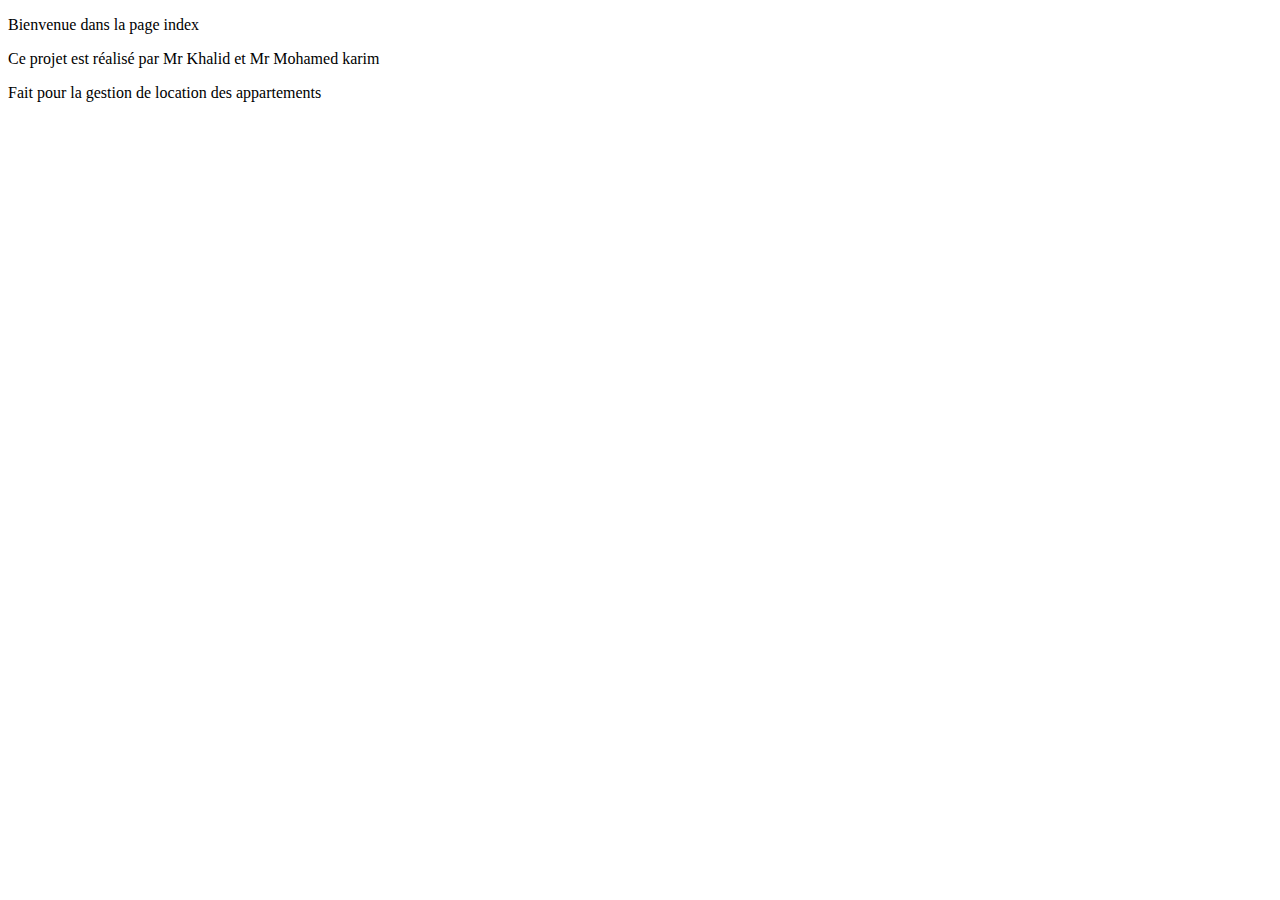
<file: Test-Appartement/src/main/resources/templates/index.html>
<!DOCTYPE html>
<html xmlns:th="/http://www.thymeleaf.org"
xmlns:layout="http://www.ultraq.net.nz/thymeleaf/layout"
layout:decorate="~{fragments/main_layout}">
<head>

</head>
<body>

<div layout:fragment="content" class="container myspace">

	<div class="jumbotron">
	
	<p> Bienvenue dans la page index</p>
	<p> Ce projet est réalisé par Mr Khalid et Mr Mohamed karim</p>
	<p> Fait pour la gestion de location des appartements</p>
	
	</div>

</div>


</body>
</html>
</file>
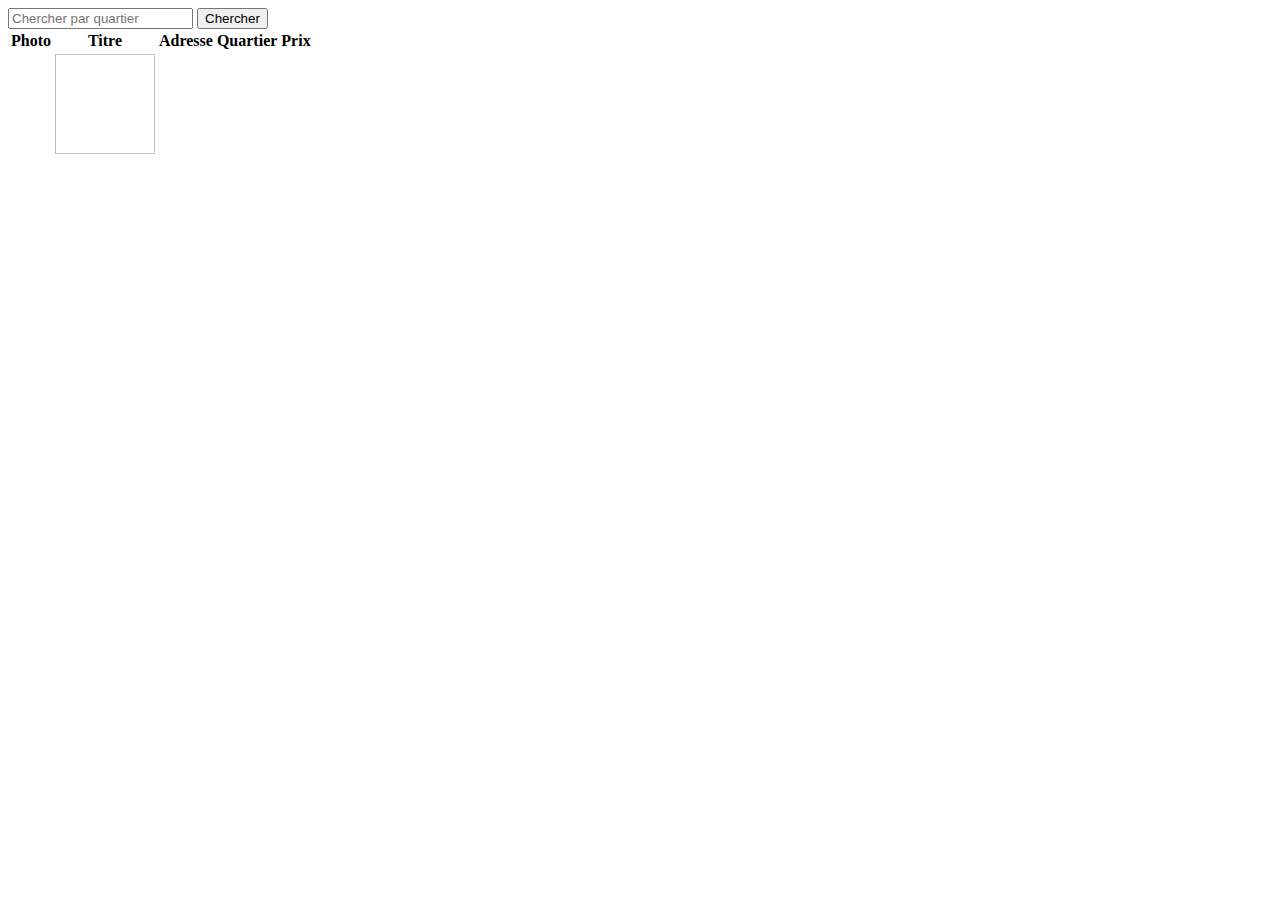
<file: Test-Appartement/src/main/resources/templates/views/allApp.html>
<!DOCTYPE html>
<html xmlns:th="/http://www.thymeleaf.org"
	xmlns:layout="http://www.ultraq.net.nz/thymeleaf/layout"
	layout:decorate="~{fragments/main_layout}">
<head>

</head>
<body>

	<div layout:fragment="content" class="container myspace">
	
<!-- 	<div class="form-group mb-2"> -->
<!-- 	<a th:href="@{/addApp(email=${email})}" class="btn btn-dark">Add Appartement</a> -->
	
<!-- 	</div> -->
	
	<form th:action="@{/appartements}" class="form-inline">
	<div class="form-group mb-2">
	<input type="search" class="form-control" name="quartier" placeholder="Chercher par quartier"/>
	<input type="submit" value="Chercher" class="btn btn-primary"/>
	</div>
	</form>

		<div class="card">
			<div class="card card-body">
				<table class="table table-hover">
					<thead>
						<tr>
							<th>Photo</th>
							<th>Titre</th>
							<th>Adresse</th>
							<th>Quartier</th>
							<th>Prix</th>
							
						</tr>
					</thead>
					
					<tbody>
						<tr th:each="app:${appartements}">
							<td th:hidden="${app.id}"></td>
							<td><a 
							th:href="@{/display(id=${app.id}}"><img th:src="@{'/image/{id}'(id=${app.photos})}"
								 width="100" height="100" /></a></td>
						
							<td th:text="${app.titre}"></td>
							<td th:text="${app.adresse}"></td>
							<td th:text="${app.quartier}"></td>
							<td th:text="${app.prix}"></td>
							
						
<!-- 							<td><a th:href="@{/addApp(email=${app.email})}" class="btn btn-dark">Delete</a></td> -->
						</tr>
					</tbody>
				
				</table>
			</div>
		</div>
	</div>


</body>
</html>
</file>
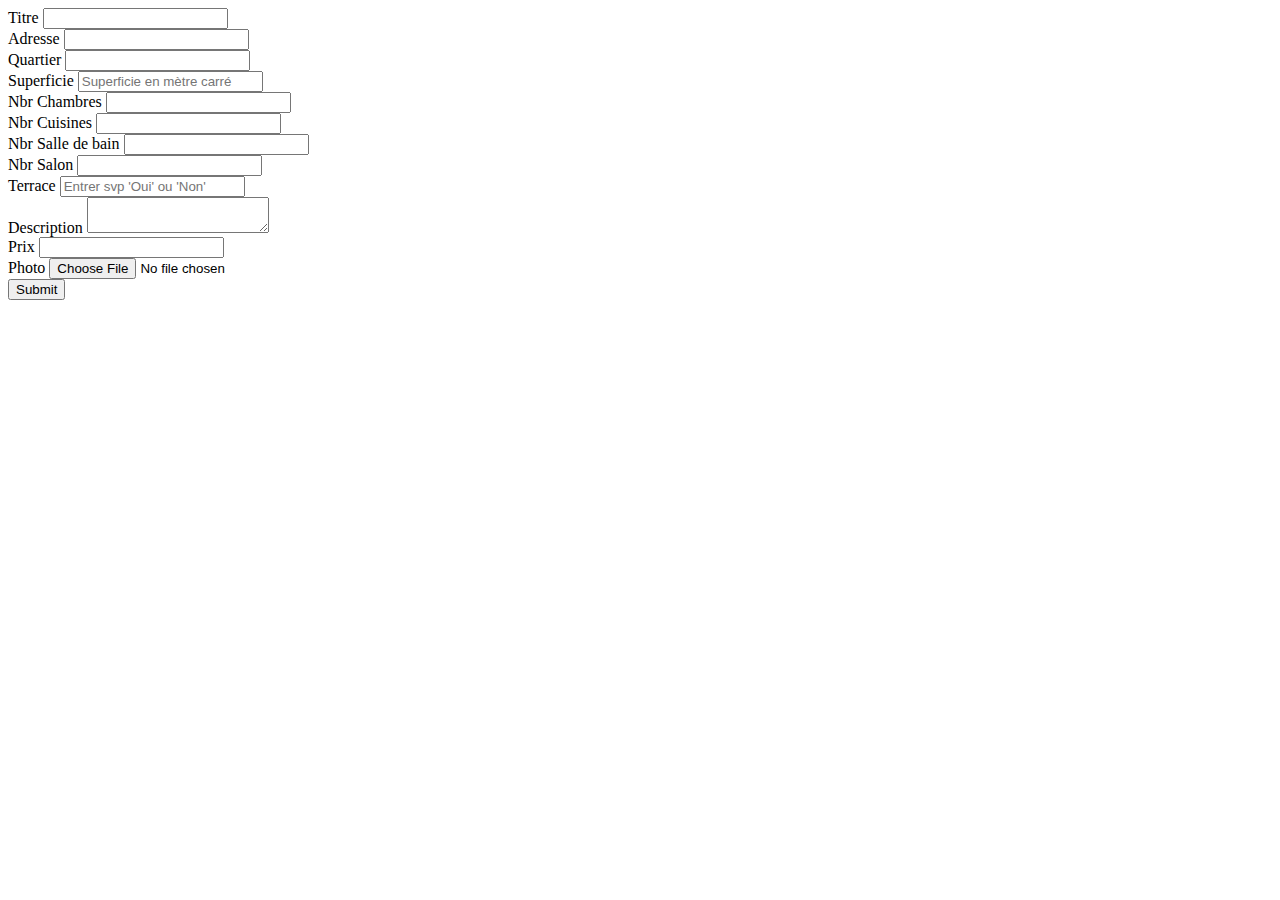
<file: Test-Appartement/src/main/resources/templates/views/appForm.html>
<!DOCTYPE html>
<html xmlns:th="/http://www.thymeleaf.org"
	xmlns:layout="http://www.ultraq.net.nz/thymeleaf/layout"
	layout:decorate="~{fragments/main_layout}">
<head>
<title>Register Form</title>
</head>
<body>

	<div layout:fragment="content" class="container myspace">


		<form th:action="@{/addApp}" th:object="${app}" method="post">
	<div class="contour">
			<div class="form-group">
				<label for="titre" class="form-control-label">Titre</label> 
				<input
					type="text" class="form-control" th:field="*{titre}" id="titre" />
				<div class="text text-danger" th:if="${#fields.hasErrors('titre')}"
					th:errors="*{titre}"></div>
			</div>

			<div class="form-group">
				<label for="adresse" class="form-control-label">Adresse</label> 
				<input
					type="text" class="form-control" th:field="*{adresse}" id="adresse" />
				<div class="text text-danger"
					th:if="${#fields.hasErrors('adresse')}" th:errors="*{adresse}"></div>

			</div>

			<div class="form-group">
				<label for="quartier" class="form-control-label">Quartier</label> 
				<input
					type="text" class="form-control" th:field="*{quartier}"
					id="quartier" />
				<div class="text text-danger"
					th:if="${#fields.hasErrors('quartier')}" th:errors="*{quartier}"></div>
			</div>
			<div class="form-group">
				<label for="superficie" class="form-control-label">Superficie</label>
				<input type="text" class="form-control" th:field="*{superficie}"
					id="superficie" placeholder="Superficie en mètre carré"/>
				<div class="text text-danger"
					th:if="${#fields.hasErrors('superficie')}"
					th:errors="*{superficie}"></div>
			</div>
			<div class="form-group">
				<label for="chambre" class="form-control-label">Nbr Chambres</label>
				<input type="text" class="form-control" th:field="*{chambre}"
					id="chambre" />
			</div>
			<div class="form-group">
				<label for="cuisine" class="form-control-label">Nbr Cuisines</label>
				<input type="text" class="form-control" th:field="*{cuisine}"
					id="cuisine" />
			</div>
			<div class="form-group">
				<label for="salleDeBain" class="form-control-label">Nbr
					Salle de bain</label> 
				<input type="text" class="form-control"
					th:field="*{salleDeBain}" id="salleDeBain" />
			</div>
			<div class="form-group">
				<label for="salon" class="form-control-label">Nbr Salon</label> 
				<input
					type="text" class="form-control" th:field="*{salon}" id="salon" />
			</div>
<!-- 			<div class="form-group"> -->
<!-- 				<label for="terrace" class="form-control-label">Terrace</label>  -->
<!-- 				<input -->
<!-- 					type="checkbox" class="form-control" th:field="*{terrace}" -->
<!-- 					id="terrace" /> -->
<!-- 			</div> -->

			<div class="form-group">
				<label for="terrace" class="form-control-label">Terrace</label> 
				<input
					type="text" class="form-control" th:field="*{terrace}" id="terrace" placeholder="Entrer svp 'Oui' ou 'Non'" />
			</div>
			<div class="form-group">
				<label for="description" class="form-control-label">Description</label>
				<textarea class="form-control" th:field="*{description}"
					id="description" ></textarea>
			</div>
			<div class="form-group">
				<label for="prix" class="form-control-label">Prix</label> 
				<input
					type="text" class="form-control" th:field="*{prix}" id="prix" />
					<div class="text text-danger"
					th:if="${#fields.hasErrors('prix')}"
					th:errors="*{prix}"></div>
			</div>
			<div class="form-group">
				<label for="photos" class="form-control-label">Photo</label> 
				<input
					type="file" class="form-control" th:field="*{photos}" id="photos" />
			</div>
			
<!-- 				<div class="form-group"> -->
<!-- 				<label for="Email" class="form-control-label">Email</label>  -->
<!-- 				<input -->
<!-- 					type="text" class="form-control" th:field="*{[[${#httpServletRequest.remoteUser}]]}" id="prix" /> -->
					
<!-- 			</div> -->


			<input type="submit" value="Submit" class="btn btn-primary" />
</div>
		</form>

	</div>


</body>
</html>
</file>
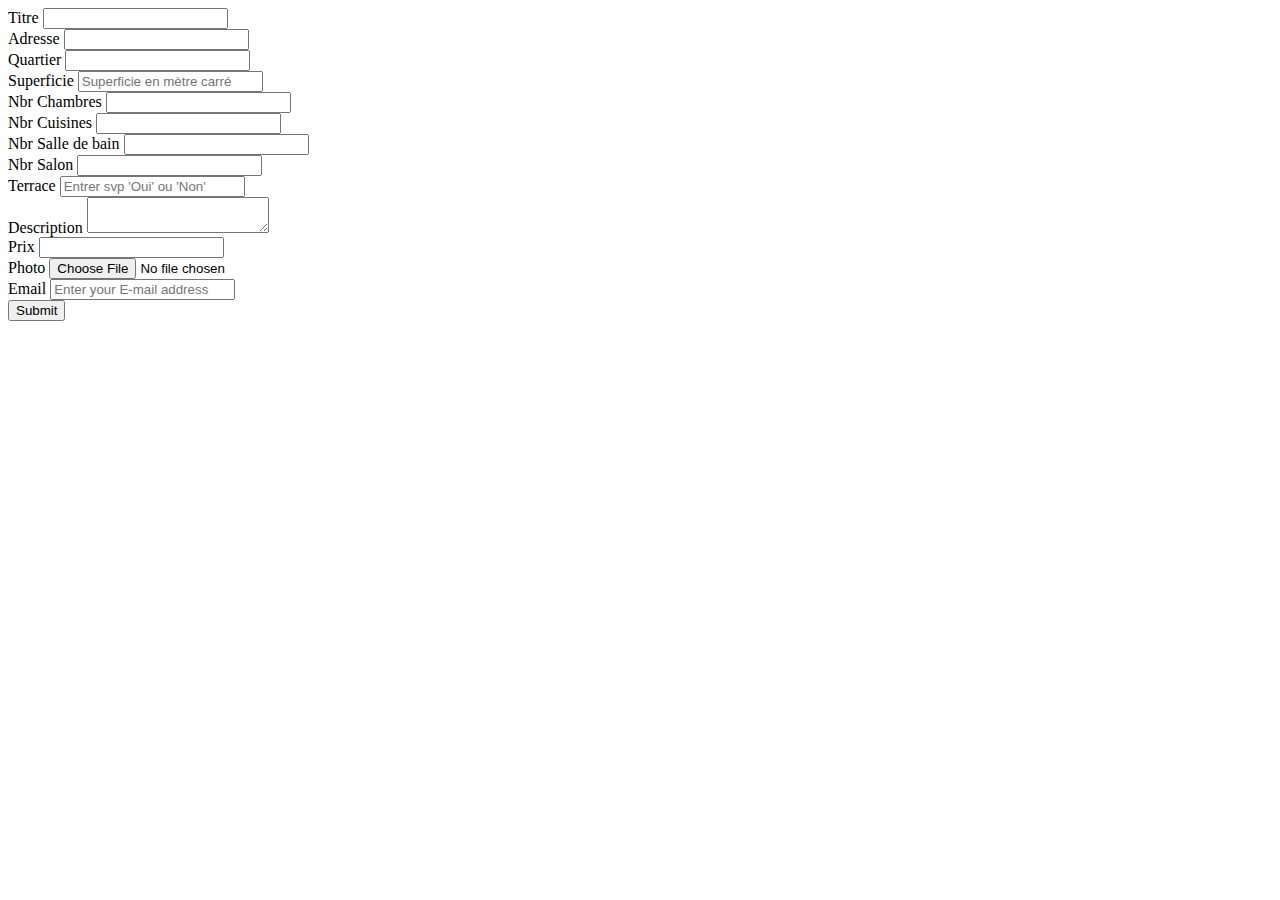
<file: Test-Appartement/src/main/resources/templates/views/appForm1.html>
<!DOCTYPE html>
<html xmlns:th="/http://www.thymeleaf.org"
	xmlns:layout="http://www.ultraq.net.nz/thymeleaf/layout"
	layout:decorate="~{fragments/main_layout}">
<head>
<title>Register Form</title>
<meta charset="UTF-8">

</head>
<body>

	<div layout:fragment="content" class="container myspace">


		<form th:action="@{/addAppP}" th:object="${app}" method="post">
	<div class="contour">
			<div class="form-group">
				<label for="titre" class="form-control-label">Titre</label> 
				<input
					type="text" class="form-control" th:field="*{titre}" id="titre" />
				<div class="text text-danger" th:if="${#fields.hasErrors('titre')}"
					th:errors="*{titre}"></div>
			</div>

			<div class="form-group">
				<label for="adresse" class="form-control-label">Adresse</label> 
				<input
					type="text" class="form-control" th:field="*{adresse}" id="adresse" />
				<div class="text text-danger"
					th:if="${#fields.hasErrors('adresse')}" th:errors="*{adresse}"></div>

			</div>

			<div class="form-group">
				<label for="quartier" class="form-control-label">Quartier</label> 
				<input
					type="text" class="form-control" th:field="*{quartier}"
					id="quartier" />
				<div class="text text-danger"
					th:if="${#fields.hasErrors('quartier')}" th:errors="*{quartier}"></div>
			</div>
			<div class="form-group">
				<label for="superficie" class="form-control-label">Superficie</label>
				<input type="text" class="form-control" th:field="*{superficie}"
					id="superficie" placeholder="Superficie en mètre carré"/>
				<div class="text text-danger"
					th:if="${#fields.hasErrors('superficie')}"
					th:errors="*{superficie}"></div>
			</div>
			<div class="form-group">
				<label for="chambre" class="form-control-label">Nbr Chambres</label>
				<input type="text" class="form-control" th:field="*{chambre}"
					id="chambre" />
			</div>
			<div class="form-group">
				<label for="cuisine" class="form-control-label">Nbr Cuisines</label>
				<input type="text" class="form-control" th:field="*{cuisine}"
					id="cuisine" />
			</div>
			<div class="form-group">
				<label for="salleDeBain" class="form-control-label">Nbr
					Salle de bain</label> 
				<input type="text" class="form-control"
					th:field="*{salleDeBain}" id="salleDeBain" />
			</div>
			<div class="form-group">
				<label for="salon" class="form-control-label">Nbr Salon</label> 
				<input
					type="text" class="form-control" th:field="*{salon}" id="salon" />
			</div>
<!-- 			<div class="form-group"> -->
<!-- 				<label for="terrace" class="form-control-label">Terrace</label>  -->
<!-- 				<input -->
<!-- 					type="checkbox" class="form-control" th:field="*{terrace}" -->
<!-- 					id="terrace" /> -->
<!-- 			</div> -->
			
			<div class="form-group">
				<label for="terrace" class="form-control-label">Terrace</label> 
				<input
					type="text" class="form-control" th:field="*{terrace}" id="terrace" placeholder="Entrer svp 'Oui' ou 'Non'" />
			</div>
			
			<div class="form-group">
				<label for="description" class="form-control-label">Description</label>
				<textarea class="form-control" th:field="*{description}"
					id="description" ></textarea>
			</div>
			<div class="form-group">
				<label for="prix" class="form-control-label">Prix</label> 
				<input
					type="text" class="form-control" th:field="*{prix}" id="prix" />
					<div class="text text-danger"
					th:if="${#fields.hasErrors('prix')}"
					th:errors="*{prix}"></div>
			</div>
			<div class="form-group">
				<label for="photos" class="form-control-label">Photo</label> 
				<input
					type="file" class="form-control" th:field="*{photos}" id="photos" />
			</div>
			
			<div class="form-group">
				<label for="user.email" class="form-control-label">Email</label> 
				<input
					type="text" class="form-control" th:field="*{user.email}" id="user.email" placeholder="Enter your E-mail address" />
			</div>
			
<!-- 				<div class="form-group"> -->
<!-- 				<label for="Email" class="form-control-label">Email</label>  -->
<!-- 				<input -->
<!-- 					type="text" class="form-control" th:field="*{[[${#httpServletRequest.remoteUser}]]}" id="prix" /> -->
					
<!-- 			</div> -->


			<input type="submit" value="Submit" class="btn btn-primary" />
</div>
		</form>

	</div>


</body>
</html>
</file>
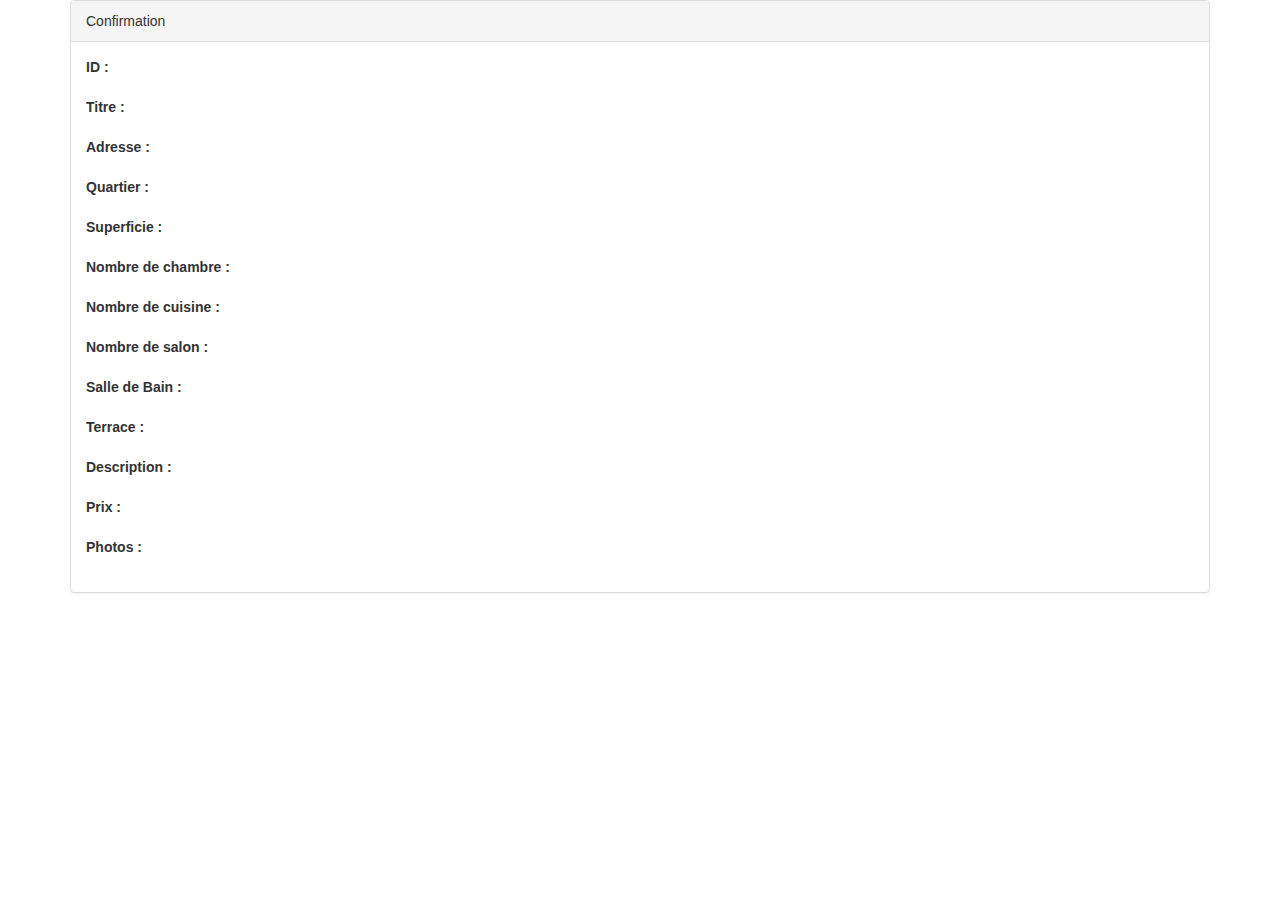
<file: Test-Appartement/src/main/resources/templates/views/displayApp.html>
<!DOCTYPE html>
<html xmlns:th="http://www.thymeleaf.org"
		xmlns:layout="http://www.ultraq.net.nz/thymeleaf/layout"
		layout:decorator="layout">
<head>
<link rel="stylesheet"
	href="https://maxcdn.bootstrapcdn.com/bootstrap/3.3.7/css/bootstrap.min.css">
<script
	src="https://ajax.googleapis.com/ajax/libs/jquery/3.4.1/jquery.min.js"></script>
<script
	src="https://maxcdn.bootstrapcdn.com/bootstrap/4.0.0/js/bootstrap.min.js"></script>

<meta name="viewport" content="width=device-width, initial-scale=1"
	charset="UTF-8">
<title>Confirmation</title>
</head>
<body>
<div layout:fragment="content">
	<div class="container">

		<div class="panel panel-default">
			<div class="panel-heading">Confirmation</div>
			<div class="panel-body">
			
		<div th:object="${appartements}">
		
				<div class="form-group">
					<label>ID : </label> 
					<label th:text="*{id}"></label>
				</div>
				<div class="form-group">
					<label>Titre : </label> 
					<label th:text="*{titre}"></label>
				</div>
				<div class="form-group">
					<label>Adresse : </label> 
					<label th:text="*{adresse}"></label>
				</div>
				<div class="form-group">
					<label>Quartier : </label> 
					<label th:text="*{quartier}"></label>
				</div>
				<div class="form-group">
					<label>Superficie : </label> 
					<label th:text="*{superficie}"></label>
				</div>
				<div class="form-group">
					<label>Nombre de chambre : </label> 
					<label th:text="*{chambre}"></label>
				</div>
				<div class="form-group">
					<label>Nombre de cuisine : </label> 
					<label th:text="*{cuisine}"></label>
				</div>
				<div class="form-group">
					<label>Nombre de salon : </label> 
					<label th:text="*{salon}"></label>
				</div>
				<div class="form-group">
					<label>Salle de Bain : </label> 
					<label th:text="*{salleDeBain}"></label>
				</div>
				<div class="form-group">
					<label>Terrace : </label> 
					<label th:text="*{terrace}"></label>
				</div>
				<div class="form-group">
					<label>Description : </label> 
					<label th:text="*{description}"></label>
				</div>
				<div class="form-group">
					<label>Prix : </label> 
					<label th:text="*{prix}"></label>
				</div>
				<div class="form-group">
					<label>Photos : </label> 
					<label th:text="*{photos}"></label>
				</div>
		</div>
			</div>
		</div>

	</div>
</div>
</body>
</html>
</file>
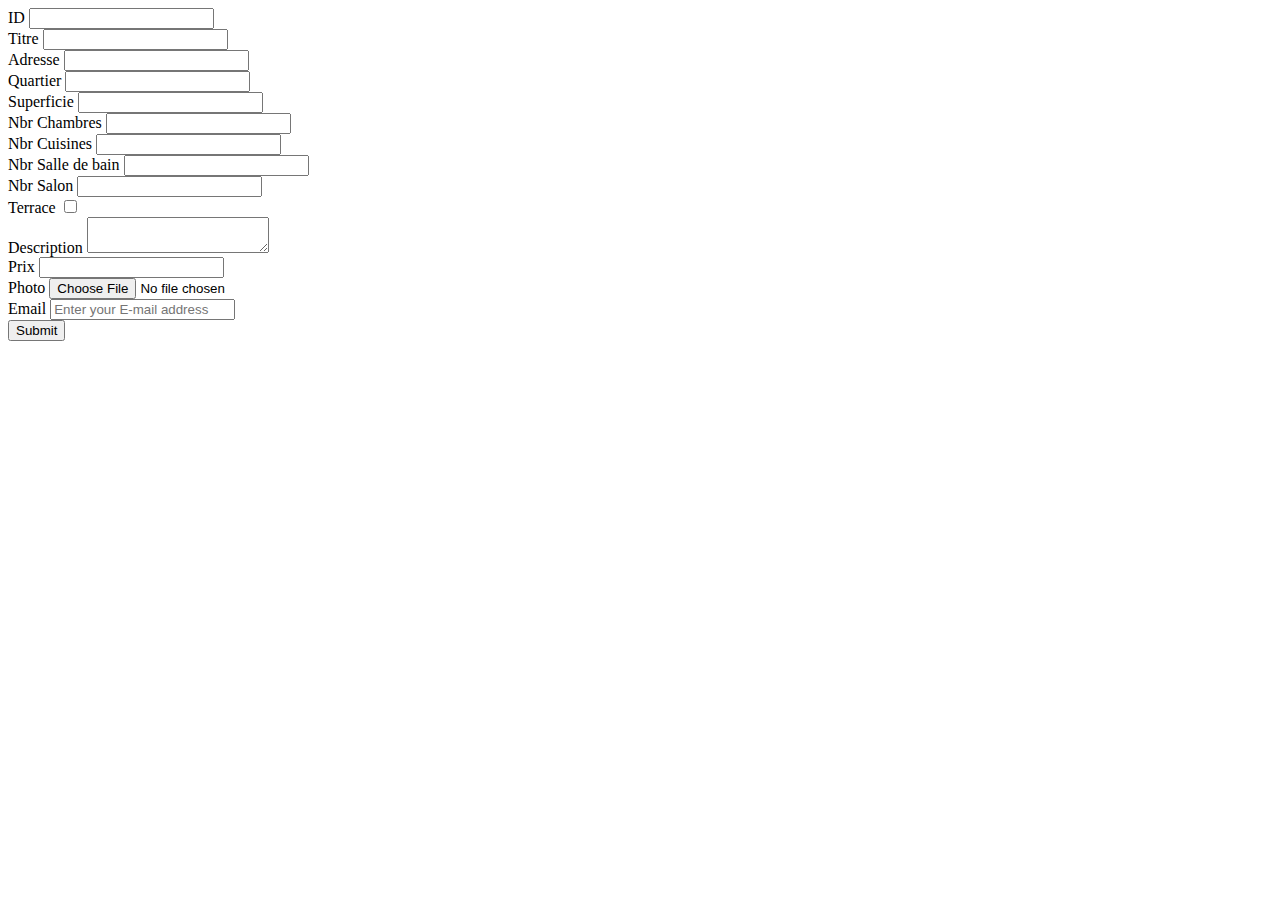
<file: Test-Appartement/src/main/resources/templates/views/editApp.html>
<!DOCTYPE html>
<html xmlns:th="/http://www.thymeleaf.org"
	xmlns:layout="http://www.ultraq.net.nz/thymeleaf/layout"
	layout:decorate="~{fragments/main_layout}">
<head>
<title>Register Form</title>
</head>
<body>

	<div layout:fragment="content" class="container myspace">


		<form th:action="@{/addAppP}" method="post">
		
				<div class="form-group">
				<label for="id" class="form-control-label">ID</label> 
				<input
					type="text" class="form-control" th:field="*{id}" id="id" />
					<div class="text text-danger" th:if="${#fields.hasErrors('id')}"
					th:errors="*{id}"></div>
				
			</div>

			<div class="form-group">
				<label for="titre" class="form-control-label">Titre</label> 
				<input
					type="text" class="form-control" th:field="*{titre}" id="titre" />
				<div class="text text-danger" th:if="${#fields.hasErrors('titre')}"
					th:errors="*{titre}"></div>
			</div>

			<div class="form-group">
				<label for="adresse" class="form-control-label">Adresse</label> 
				<input
					type="text" class="form-control" th:field="*{adresse}" id="adresse" />
				<div class="text text-danger"
					th:if="${#fields.hasErrors('adresse')}" th:errors="*{adresse}"></div>

			</div>

			<div class="form-group">
				<label for="quartier" class="form-control-label">Quartier</label> 
				<input
					type="text" class="form-control" th:field="*{quartier}"
					id="quartier" />
				<div class="text text-danger"
					th:if="${#fields.hasErrors('quartier')}" th:errors="*{quartier}"></div>
			</div>
			<div class="form-group">
				<label for="superficie" class="form-control-label">Superficie</label>
				<input type="text" class="form-control" th:field="*{superficie}"
					id="superficie" />
				<div class="text text-danger"
					th:if="${#fields.hasErrors('superficie')}"
					th:errors="*{superficie}"></div>
			</div>
			<div class="form-group">
				<label for="chambre" class="form-control-label">Nbr Chambres</label>
				<input type="text" class="form-control" th:field="*{chambre}"
					id="chambre" />
			</div>
			<div class="form-group">
				<label for="cuisine" class="form-control-label">Nbr Cuisines</label>
				<input type="text" class="form-control" th:field="*{cuisine}"
					id="cuisine" />
			</div>
			<div class="form-group">
				<label for="salleDeBain" class="form-control-label">Nbr
					Salle de bain</label> 
				<input type="text" class="form-control"
					th:field="*{salleDeBain}" id="salleDeBain" />
			</div>
			<div class="form-group">
				<label for="salon" class="form-control-label">Nbr Salon</label> 
				<input
					type="text" class="form-control" th:field="*{salon}" id="salon" />
			</div>
			<div class="form-group">
				<label for="terrace" class="form-control-label">Terrace</label> 
				<input
					type="checkbox" class="form-control" th:field="*{terrace}"
					id="terrace" />
			</div>
			<div class="form-group">
				<label for="description" class="form-control-label">Description</label>
				<textarea class="form-control" th:field="*{description}"
					id="description" ></textarea>
			</div>
			<div class="form-group">
				<label for="prix" class="form-control-label">Prix</label> 
				<input
					type="text" class="form-control" th:field="*{prix}" id="prix" />
					<div class="text text-danger"
					th:if="${#fields.hasErrors('prix')}"
					th:errors="*{prix}"></div>
			</div>
			<div class="form-group">
				<label for="photos" class="form-control-label">Photo</label> 
				<input
					type="file" class="form-control" th:field="*{photos}" id="photos" />
			</div>
			
			<div class="form-group">
				<label for="user.email" class="form-control-label">Email</label> 
				<input
					type="text" class="form-control" th:field="*{user.email}" id="user.email" placeholder="Enter your E-mail address" />
			</div>
			
<!-- 				<div class="form-group"> -->
<!-- 				<label for="Email" class="form-control-label">Email</label>  -->
<!-- 				<input -->
<!-- 					type="text" class="form-control" th:field="*{[[${#httpServletRequest.remoteUser}]]}" id="prix" /> -->
					
<!-- 			</div> -->


			<input type="submit" value="Submit" class="btn btn-primary" />

		</form>

	</div>


</body>
</html>
</file>
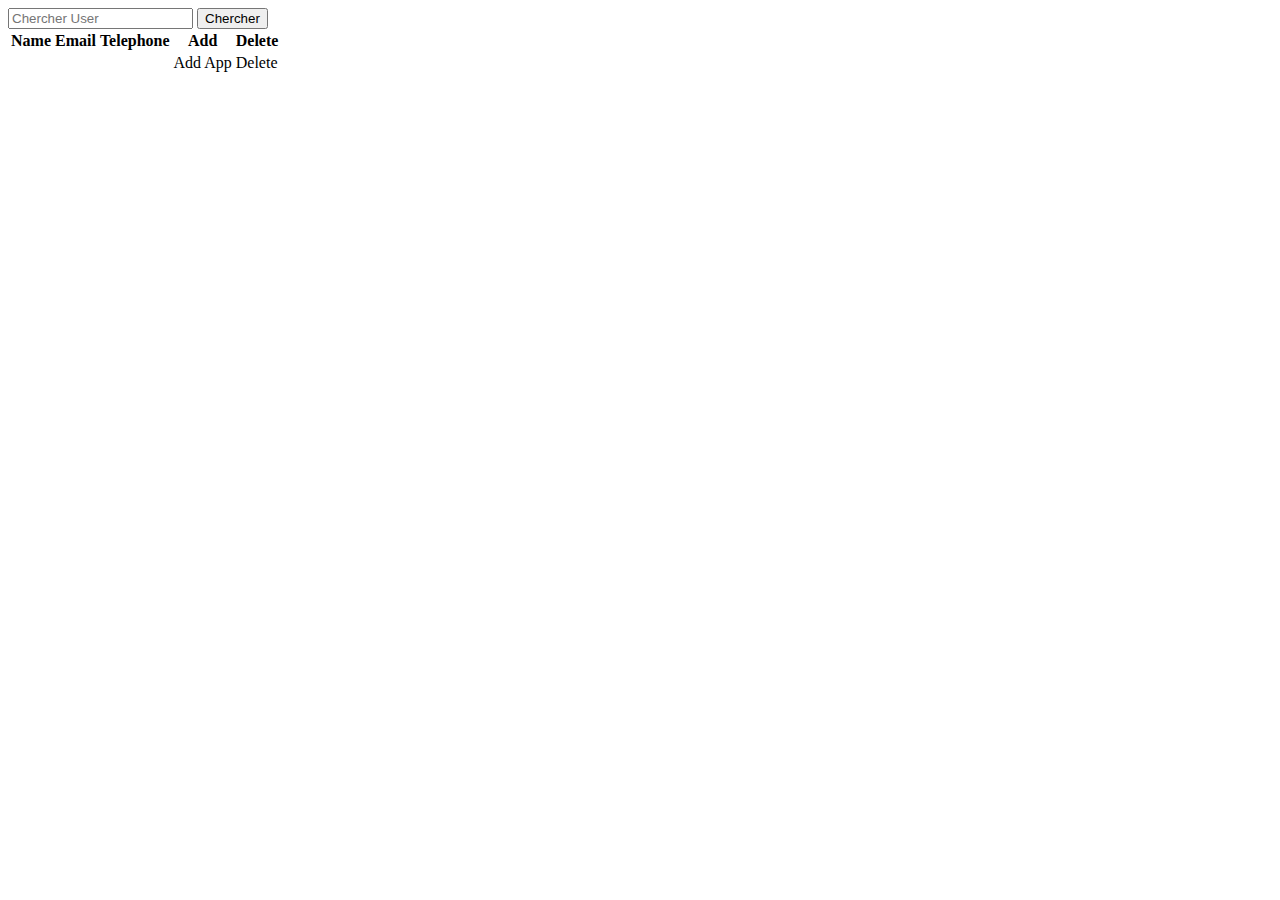
<file: Test-Appartement/src/main/resources/templates/views/list.html>
<!DOCTYPE html>
<html xmlns:th="/http://www.thymeleaf.org"
	xmlns:layout="http://www.ultraq.net.nz/thymeleaf/layout"
	layout:decorate="~{fragments/main_layout}">
<head>

</head>
<body>

	<div layout:fragment="content" class="container myspace">
	<form action="/users" class="form-inline">
	<div class="form-group mb-2">
	<input type="text" class="form-control" name="name" placeholder="Chercher User"/>
	<input type="submit" value="Chercher" class="btn btn-primary"/>
	</div>
	</form>

		<div class="card">
			<div class="card card-body">
				<table class="table table-hover">
					<thead>
						<tr>
							<th>Name</th>
							<th>Email</th>
							<th>Telephone</th>
							<th>Add</th>
							<th>Delete</th>
						</tr>
					</thead>
					<tbody>
						<tr th:each="user:${users}">
							<td th:text="${user.name}"></td>
							<td th:text="${user.email}"></td>
							<td th:text="${user.telephone}"></td>
							
							<td><a th:href="@{/addApp(email=${user.email})}" class="btn btn-dark">Add App</a></td>
							<td><a onclick="return confirm('Etes vous sûre de supprimer ce locataire?')" th:href="@{/deleteUser(email=${user.email})}" class="btn btn-danger">Delete</a></td>
						</tr>
					</tbody>
				</table>
			</div>
		</div>
	</div>


</body>
</html>
</file>
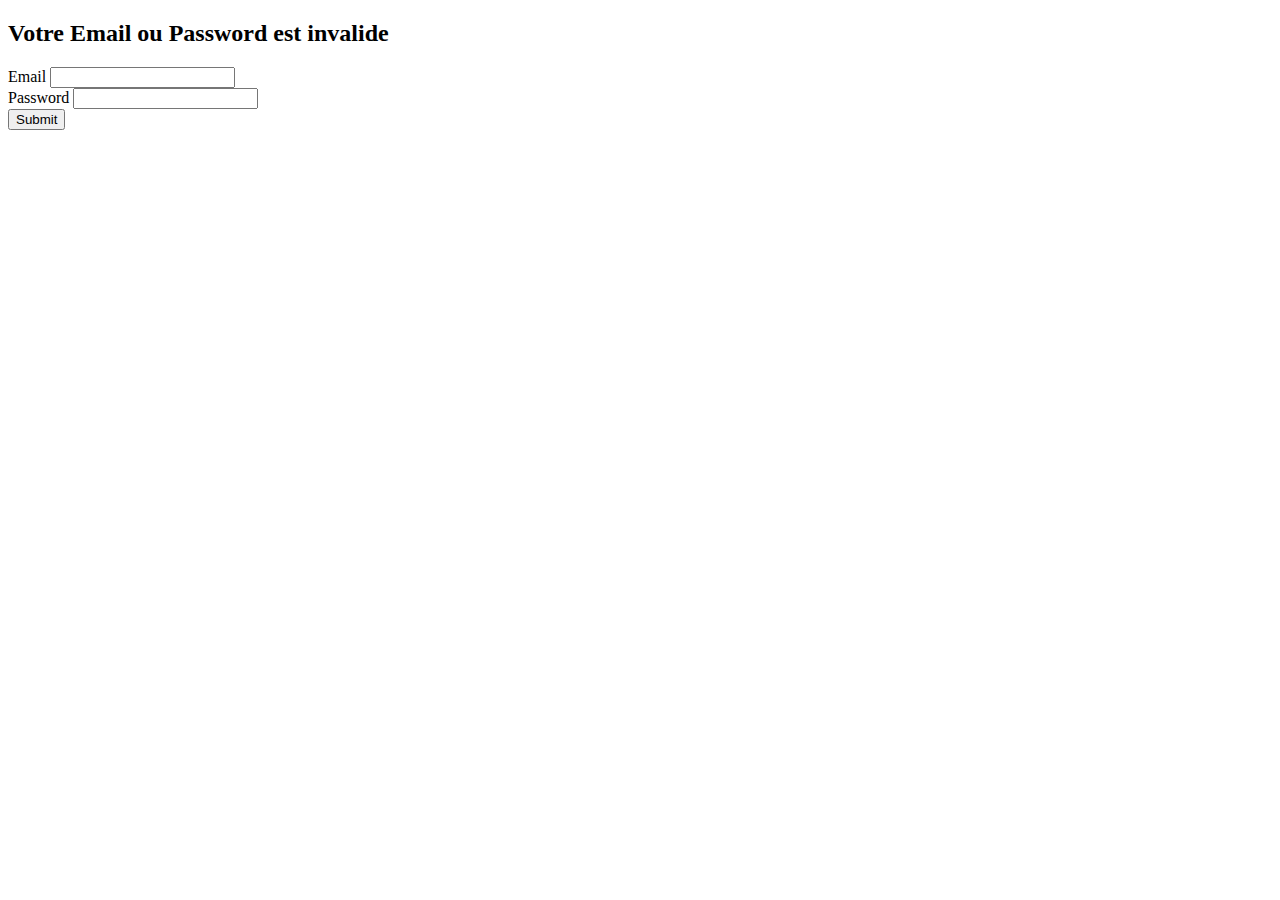
<file: Test-Appartement/src/main/resources/templates/views/loginForm.html>
<!DOCTYPE html>
<html xmlns:th="/http://www.thymeleaf.org"
xmlns:layout="http://www.ultraq.net.nz/thymeleaf/layout"
layout:decorate="~{fragments/main_layout}">
<head>
<title>Register Form</title>
</head>

<body >

<div layout:fragment="content" class="container myspace">

<div class="alert alert-danger" th:if="${param.error}">

<h2>Votre Email ou Password est invalide</h2>
</div>
	<div class=" contour">
<!-- 			<div class="card card-body"> -->
	<form th:action="@{/login}"  method="post">
	
	
	<div class="form-group">
	<label for="email" class="form-control-label">Email</label>
	<input type="text" class="form-control" id="email" name="username"/>
	</div>
	
	<div class="form-group">
	<label for="password" class="form-control-label">Password</label>
	<input type="password" class="form-control" id="password" name="password"/>
	
	</div>
	
	
	<input type="submit" value="Submit" class="btn btn-primary"/>
	
	</form>

</div>

</div>
<!-- </div> -->
</body>
</html>
</file>
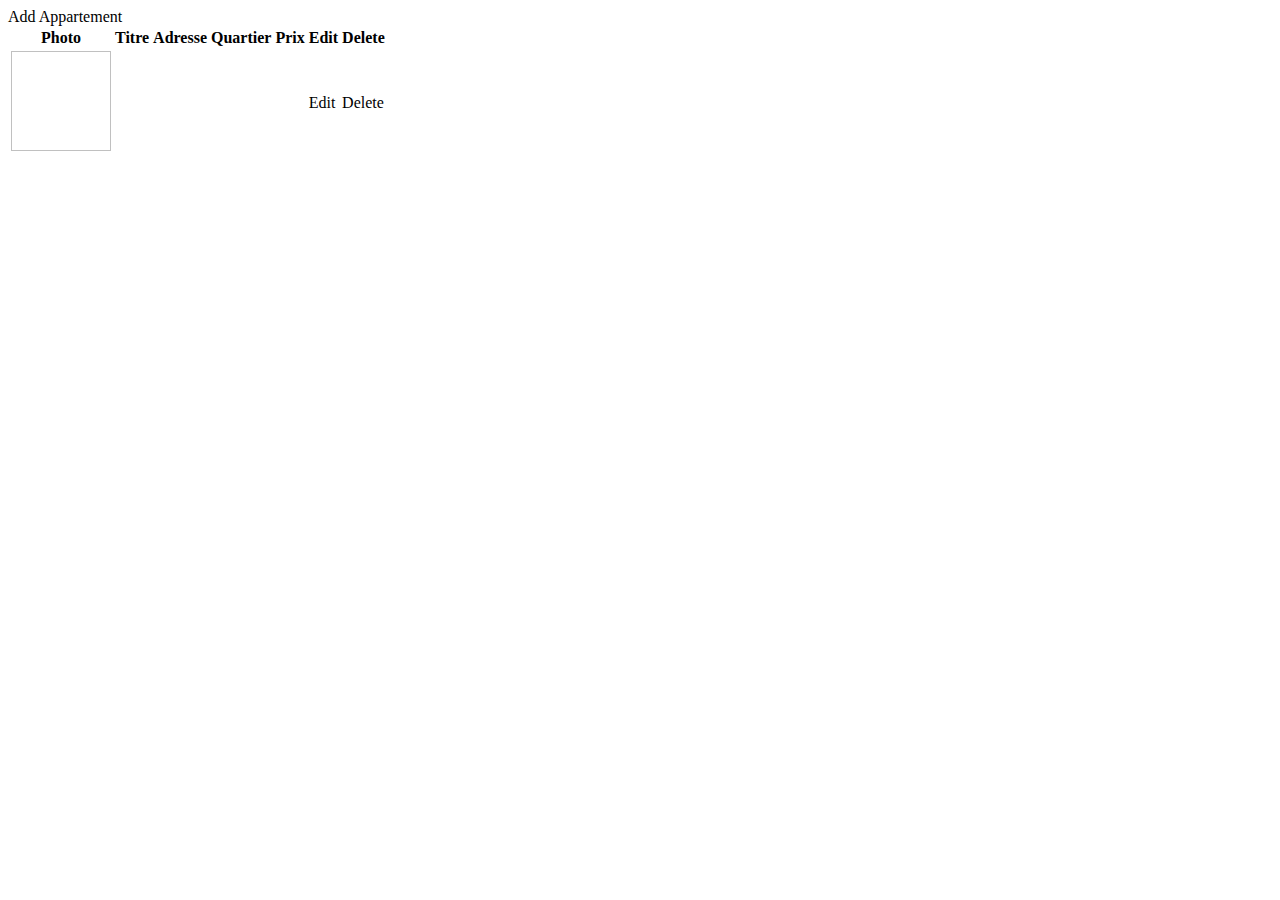
<file: Test-Appartement/src/main/resources/templates/views/profile.html>
<!DOCTYPE html>
<html xmlns:th="/http://www.thymeleaf.org"
	xmlns:layout="http://www.ultraq.net.nz/thymeleaf/layout"
	layout:decorate="~{fragments/main_layout}">
<head>

</head>
<body>

	<div layout:fragment="content" class="container myspace">
	
	<div class="form-group mb-2">
	<a th:href="@{/addAppP(email=${email})}" class="btn btn-dark">Add Appartement</a>
	
	</div>

		<div class="card">
			<div class="card card-body">
				<table class="table table-hover">
					<thead>
						<tr>
							<th>Photo</th>
							<th>Titre</th>
							<th>Adresse</th>
							<th>Quartier</th>
							<th>Prix</th>
							<th>Edit</th>
							<th>Delete</th>
							
						</tr>
					</thead>
					<tbody>
						<tr th:each="app:${appartements}">
							<td><img th:src="@{'/image/{id}'(id=${app.photos})}"
								 width="100" height="100" /></td>
							<td th:text="${app.titre}"></td>
							<td th:text="${app.adresse}"></td>
							<td th:text="${app.quartier}"></td>
							<td th:text="${app.prix}"></td>

							<td><a th:href="@{/editApp(id=${app.id})}" class="btn btn-primary eBtn"><span
								class="glyphicon glyphicon-edit"></span> Edit</a></td>
							<td><a onclick="return confirm('Etes vous sûre de supprimer cette offre?')" 
									th:href="@{/deleteApp(id=${app.id})}">Delete</a></td>
							
						</tr>
					</tbody>
				</table>
			</div>
			
					
		</div>
	</div>


</body>
</html>
</file>
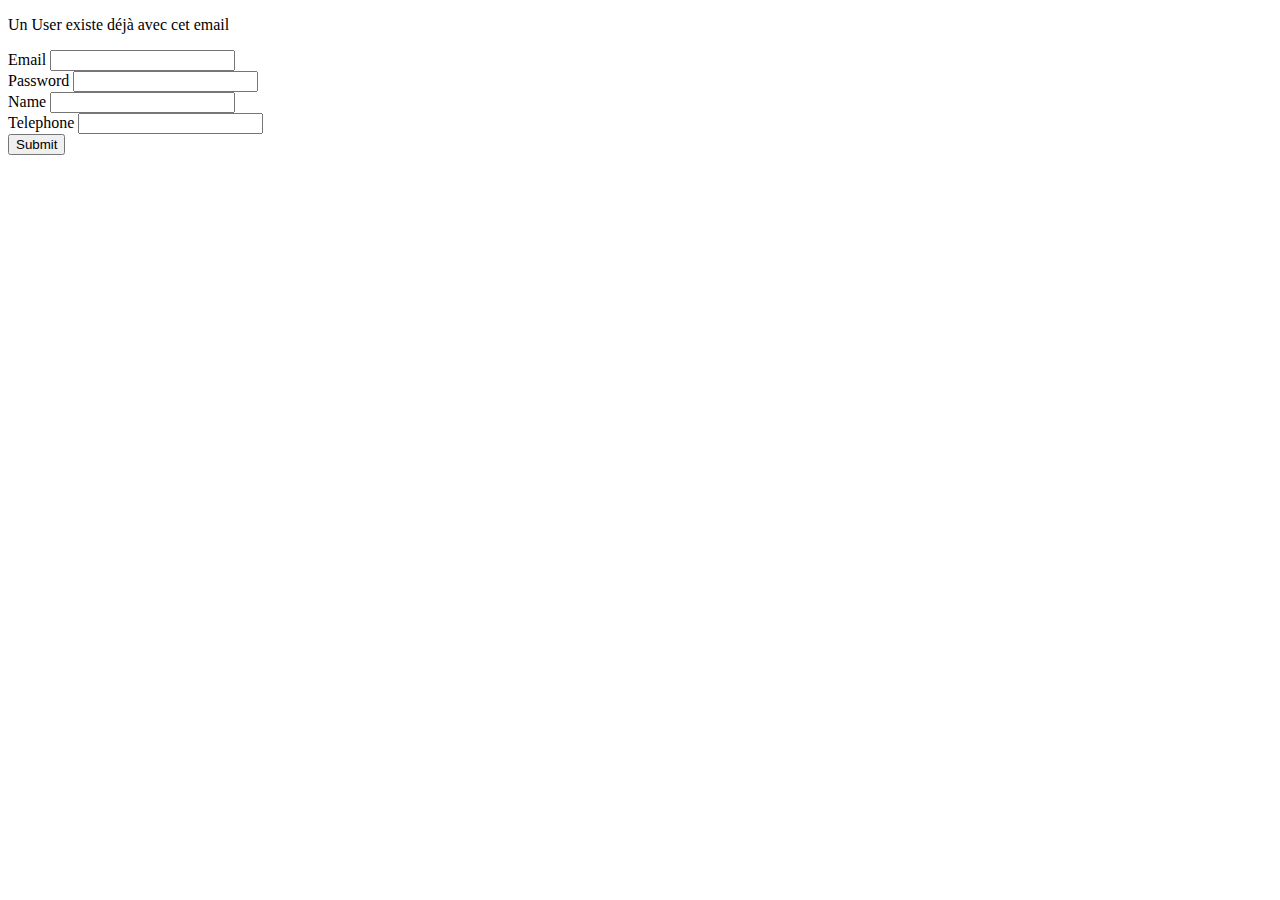
<file: Test-Appartement/src/main/resources/templates/views/registerForm.html>
<!DOCTYPE html>
<html xmlns:th="/http://www.thymeleaf.org"
xmlns:layout="http://www.ultraq.net.nz/thymeleaf/layout"
layout:decorate="~{fragments/main_layout}">
<head>
<title>Register Form</title>
</head>
<body>

<div layout:fragment="content" class="container myspace">
<div class="alert alert-info" th:if="${exist}">
<p  class="text text-center">
Un User existe déjà avec cet email

</p>

</div>

<div class="card, contour">
			<div class="card card-body">
	<form th:action="@{register}" th:object="${user}" method="post">
	
	<div class="form-group">
	<label for="email" class="form-control-label">Email</label>
	<input type="text" class="form-control" th:field="*{email}" id="email"/>
	<div class="text text-danger" th:if="${#fields.hasErrors('email')}" th:errors="*{email}"></div>
	</div>
	
	<div class="form-group">
	<label for="password" class="form-control-label">Password</label>
	<input type="password" class="form-control" th:field="*{password}" id="password"/>
	<div class="text text-danger" th:if="${#fields.hasErrors('password')}" th:errors="*{password}"></div>
	
	</div>
	
	<div class="form-group">
	<label for="name" class="form-control-label">Name</label>
	<input type="text" class="form-control" th:field="*{name}" id="name"/>
	<div class="text text-danger" th:if="${#fields.hasErrors('name')}" th:errors="*{name}"></div>
	
	</div>
	
	<div class="form-group">
	<label for="telephone" class="form-control-label">Telephone</label>
	<input type="text" class="form-control" th:field="*{telephone}" id="telephone"/>
	</div>
	<input type="submit" value="Submit" class="btn btn-primary"/>
	
	</form>

</div>

</div></div>
</body>
</html>
</file>
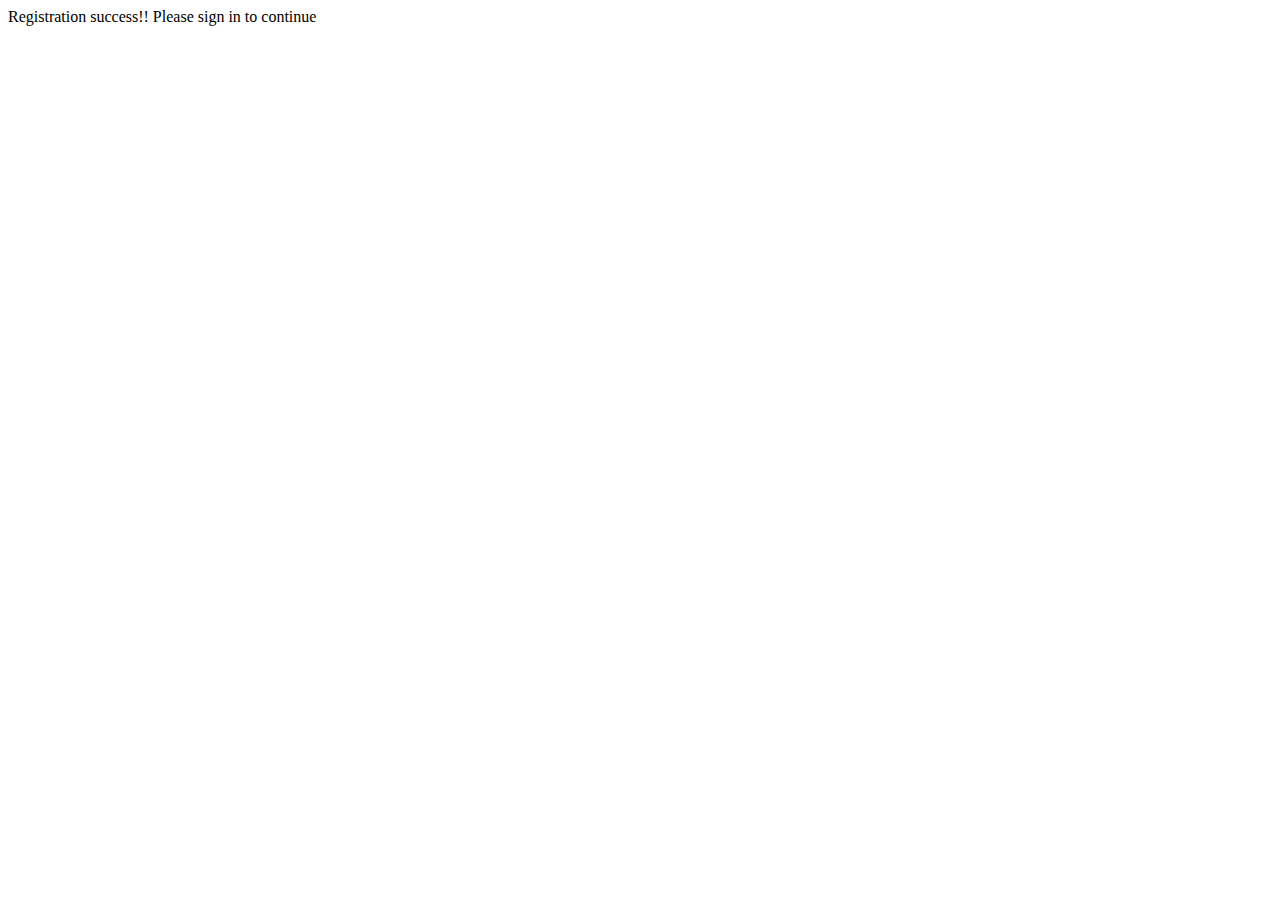
<file: Test-Appartement/src/main/resources/templates/views/success.html>
<!DOCTYPE html>
<html xmlns:th="/http://www.thymeleaf.org"
xmlns:layout="http://www.ultraq.net.nz/thymeleaf/layout"
layout:decorate="~{fragments/main_layout}">
<head>

</head>
<body>

<div layout:fragment="content" class="container myspace">

	<div class="alert alert-success">
	
	Registration success!! Please sign in to continue
	
	</div>

</div>


</body>
</html>
</file>
